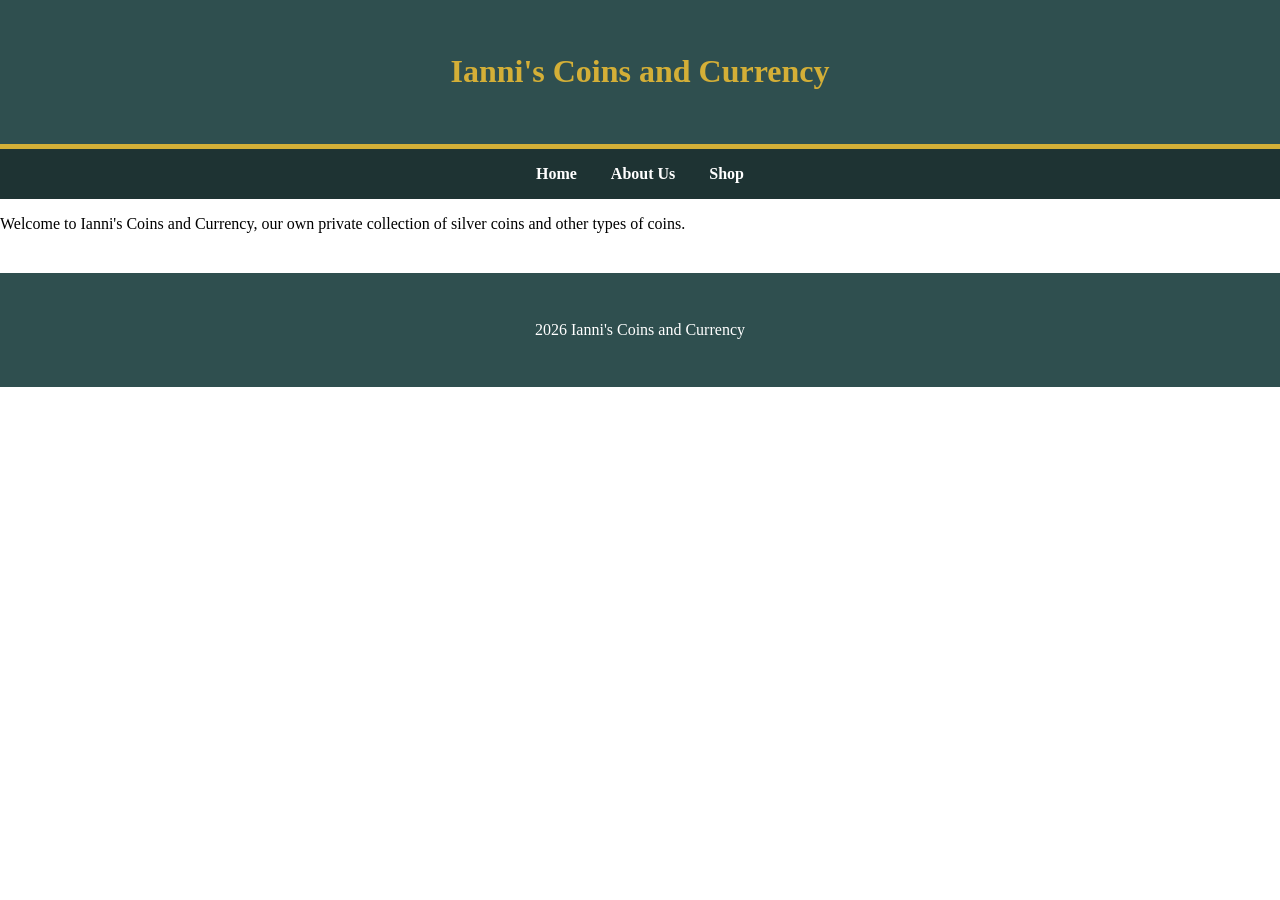
<file: index.html>
<!DOCTYPE html>
<html lang="en">
<head>
    <meta charset="UTF-8">
    <meta name="viewport" content="width=device-width, initial-scale=1.0">
    <title>Ianni's Coins| Coin & Currency Collection</title>
     <link rel="stylesheet" href="coinstyles.css" />
</head>
<body>

<header>
    <h1>Ianni's Coins and Currency</h1>
</header>

<nav>
    <a href="index.html">Home</a>
    <a href="about.html">About Us</a>
    <a href="store.html">Shop</a>
</nav>
    <p>Welcome to Ianni's Coins and Currency, our own private collection of silver coins and other types of coins.</p>
<footer>
    <p>2026 Ianni's Coins and Currency</p>
</footer>

</body>
</html>
</file>
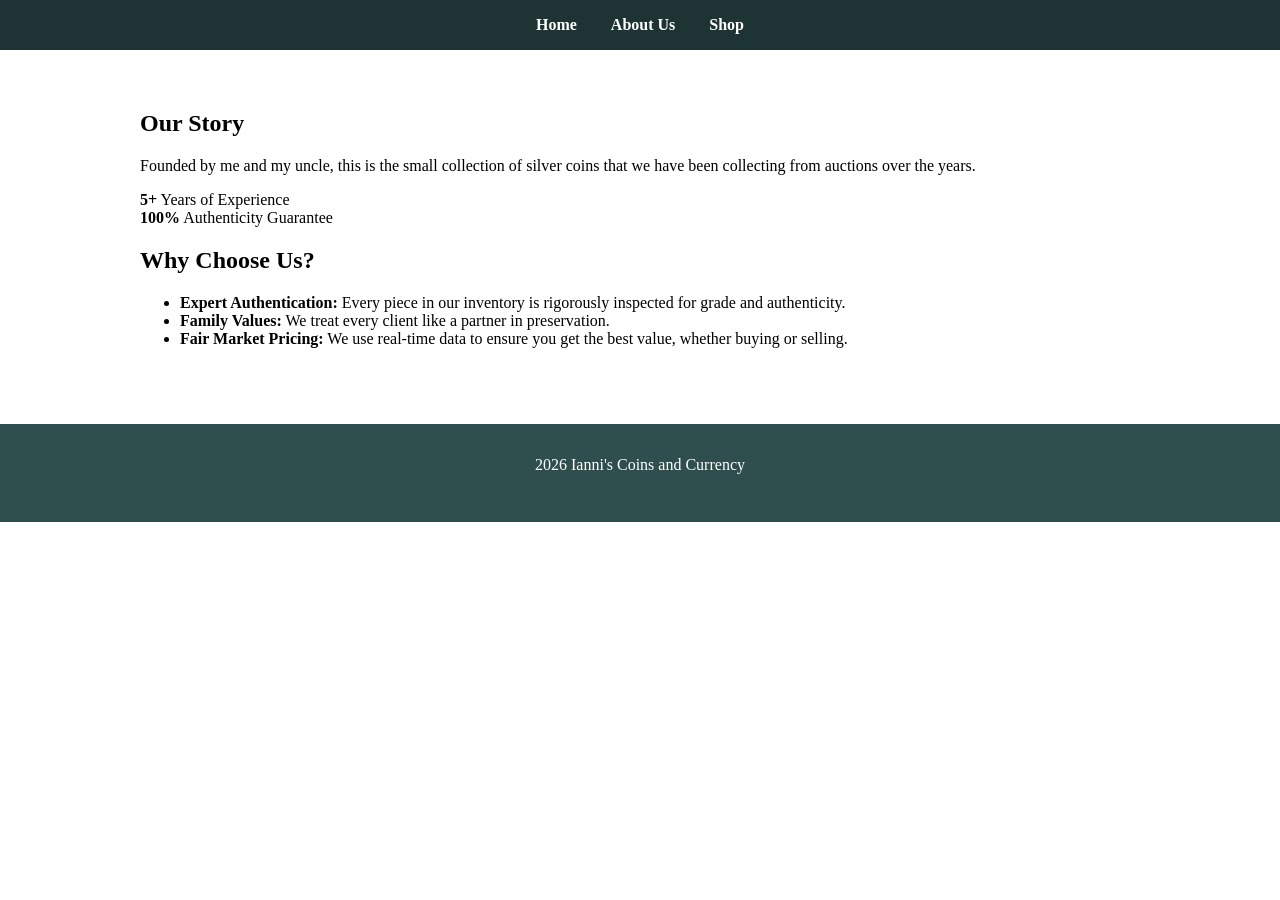
<file: about.html>
<!DOCTYPE html>
<html lang="en">
<head>
    <meta charset="UTF-8">
    <meta name="viewport" content="width=device-width, initial-scale=1.0">
    <title>About Us</title>
    <link rel="stylesheet" href="coinstyles.css" />
</head>
    
    <nav>
    <a href="index.html">Home</a>
    <a href="about.html">About Us</a>
    <a href="store.html">Shop</a>
</nav>
    
<div class="container">
        
        <section class="about-section">
            <h2>Our Story</h2>
            <p>Founded by me and my uncle, this is the small collection of silver coins that we have been collecting from auctions over the years.</p>
        </section>

        <div class="stats-grid">
            <div class="stat-card">
                <strong>5+</strong>
                <span>Years of Experience</span>
            </div>
            <div class="stat-card">
                <strong>100%</strong>
                <span>Authenticity Guarantee</span>
            </div>
        </div>

        <section class="about-section">
            <h2>Why Choose Us?</h2>
            <ul>
                <li><strong>Expert Authentication:</strong> Every piece in our inventory is rigorously inspected for grade and authenticity.</li>
                <li><strong>Family Values:</strong> We treat every client like a partner in preservation.</li>
                <li><strong>Fair Market Pricing:</strong> We use real-time data to ensure you get the best value, whether buying or selling.</li>
            </ul>
        </section>

    </div>

    <footer>
2026 Ianni's Coins and Currency</p>
    </footer>

</body>
</html>
</file>
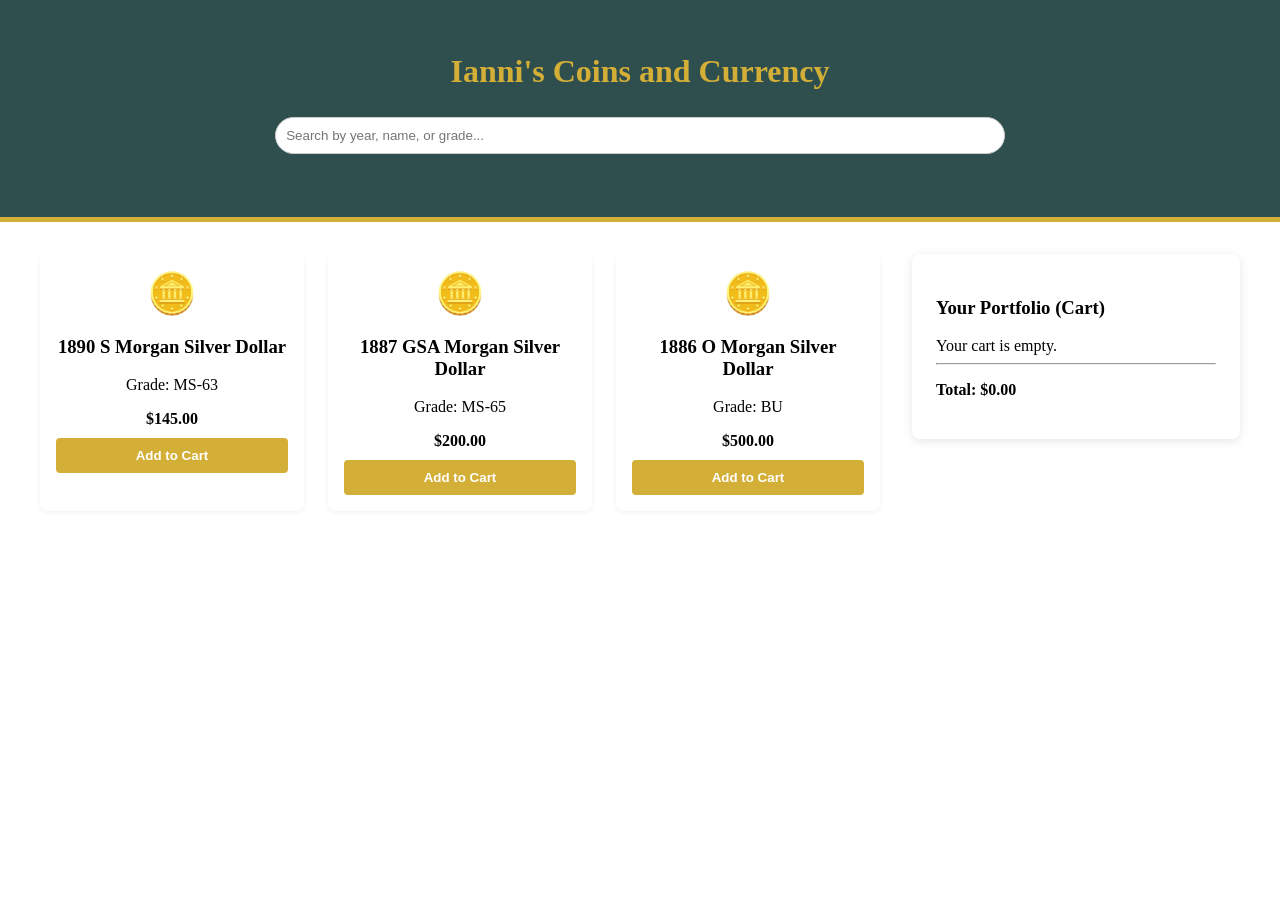
<file: shoppingcart.html>
<!DOCTYPE html>
<html lang="en">
<head>
    <meta charset="UTF-8">
    <meta name="viewport" content="width=device-width, initial-scale=1.0">
    <title>Checkout</title>
    <link rel="stylesheet" href="coinstyles.css" />
<body>

<header>
    <h1>Ianni's Coins and Currency</h1>
    <div class="search-container">
        <input type="text" id="coinSearch" placeholder="Search by year, name, or grade..." onkeyup="filterCoins()">
    </div>
</header>

<div class="main-content">
    <div class="inventory">
        <div class="coin-grid" id="coinGrid">
            </div>
    </div>

    <div class="sidebar">
        <h3>Your Portfolio (Cart)</h3>
        <div id="cart-items">Your cart is empty.</div>
        <hr>
        <p><strong>Total: $<span id="cart-total">0.00</span></strong></p>
        <button class="buy-btn" id="checkout-trigger" onclick="showCheckout()" style="display:none;">Proceed to Checkout</button>

        <div id="checkout-form">
            <h4>Shipping & Payment</h4>
            <label>Full Name</label>
            <input type="text" placeholder="John Doe">
            <label>Shipping Address</label>
            <input type="text" placeholder="123 Numismatic Way">
            <label>Credit Card Number</label>
            <input type="text" placeholder="XXXX-XXXX-XXXX-XXXX">
            <button class="pay-btn" onclick="processPayment()">Complete Purchase</button>
        </div>
    </div>
</div>

<script>
    // 1. Database of Coins
    const coins = [
        { id: 1, name: "1890 S Morgan Silver Dollar", grade: "MS-63", price: 145.00 },
        { id: 2, name: "1887 GSA Morgan Silver Dollar", grade: "MS-65", price: 200.00 },
        { id: 3, name: "1886 O Morgan Silver Dollar", grade: "BU", price: 500.00 },
    ];

    let cart = [];

    // 2. Render Coins to Screen
    function displayCoins(items) {
        const grid = document.getElementById('coinGrid');
        grid.innerHTML = items.map(coin => `
            <div class="coin-card">
                <div style="font-size: 40px;">🪙</div>
                <h3>${coin.name}</h3>
                <p>Grade: ${coin.grade}</p>
                <div style="color:var(--accent); font-weight:bold; margin-bottom:10px;">$${coin.price.toFixed(2)}</div>
                <button class="buy-btn" onclick="addToCart(${coin.id})">Add to Cart</button>
            </div>
        `).join('');
    }

    // 3. Search Logic
    function filterCoins() {
        const query = document.getElementById('coinSearch').value.toLowerCase();
        const filtered = coins.filter(c => c.name.toLowerCase().includes(query));
        displayCoins(filtered);
    }

    // 4. Cart Logic
    function addToCart(id) {
        const coin = coins.find(c => c.id === id);
        cart.push(coin);
        updateCartUI();
    }

    function updateCartUI() {
        const cartDiv = document.getElementById('cart-items');
        const totalSpan = document.getElementById('cart-total');
        const checkoutBtn = document.getElementById('checkout-trigger');

        if(cart.length === 0) {
            cartDiv.innerHTML = "Your cart is empty.";
            checkoutBtn.style.display = "none";
        } else {
            cartDiv.innerHTML = cart.map(item => `
                <div class="cart-item">
                    <span>${item.name}</span>
                    <span>$${item.price.toFixed(2)}</span>
                </div>
            `).join('');
            
            const total = cart.reduce((sum, item) => sum + item.price, 0);
            totalSpan.innerText = total.toFixed(2);
            checkoutBtn.style.display = "block";
        }
    }

    // 5. Payment Interaction
    function showCheckout() {
        document.getElementById('checkout-form').style.display = 'block';
    }

    function processPayment() {
        alert("Success! Your order has been placed. Thank you for shopping with Ianni's Coins and Currency.");
        cart = [];
        updateCartUI();
        document.getElementById('checkout-form').style.display = 'none';
    }

    // Initialize
    displayCoins(coins);
</script>

</body>
</html>
</file>
<file: coinstyles.css>
:root {
            :root { --gold: #d4af37; --dark: #2c3e50; --light: #f4f4f4; --accent: #b8860b; }
        body { font-family: 'Georgia', serif; margin: 0; background: var(--light); color: var(--dark); }
            --gold: #d4af37;
            --dark-slate: #2f4f4f;
            --paper: #f4f1ea;
        }
        
        /* Header & Search */
        header { background: var(--dark); color: white; padding: 1.5rem; text-align: center; border-bottom: 5px solid var(--gold); }
        .search-container { margin: 1rem 0; }
        #coinSearch { padding: 10px; width: 60%; border-radius: 20px; border: 1px solid #ccc; outline: none; }

        /* Layout */
        .main-content { display: flex; max-width: 1200px; margin: 2rem auto; gap: 2rem; padding: 0 1rem; }
        .inventory { flex: 3; }
        .sidebar { flex: 1; background: white; padding: 1.5rem; border-radius: 8px; box-shadow: 0 2px 10px rgba(0,0,0,0.1); height: fit-content; }

        /* Coin Cards */
        .coin-grid { display: grid; grid-template-columns: repeat(auto-fill, minmax(250px, 1fr)); gap: 1.5rem; }
        .coin-card { background: white; padding: 1rem; border-radius: 8px; text-align: center; box-shadow: 0 2px 5px rgba(0,0,0,0.05); }
        .coin-card img { width: 100px; height: 100px; background: #eee; border-radius: 50%; margin-bottom: 10px; }
        .buy-btn { background: var(--gold); border: none; padding: 10px 20px; color: white; cursor: pointer; border-radius: 4px; font-weight: bold; width: 100%; }
        
        /* Cart & Checkout */
        .cart-item { display: flex; justify-content: space-between; border-bottom: 1px solid #eee; padding: 10px 0; font-size: 0.9rem; }
        #checkout-form { display: none; margin-top: 20px; border-top: 2px solid var(--gold); padding-top: 20px; }
        input[type="text"], input[type="email"] { width: 100%; padding: 8px; margin: 5px 0 15px; border: 1px solid #ddd; border-radius: 4px; box-sizing: border-box; }
        .pay-btn { background: #27ae60; color: white; border: none; padding: 12px; width: 100%; border-radius: 4px; font-size: 1rem; cursor: pointer; }
            

        body {
            font-family: 'Segoe UI', Tahoma, Geneva, Verdana, sans-serif;
            margin: 0;
            background-color: var(--paper);
            color: #333;
        }

        header {
            background-color: var(--dark-slate);
            color: var(--gold);
            padding: 2rem;
            text-align: center;
            border-bottom: 5px solid var(--gold);
        }

        nav {
            background: #1e3333;
            padding: 1rem;
            text-align: center;
        }

        nav a {
            color: white;
            text-decoration: none;
            margin: 0 15px;
            font-weight: bold;
        }

        .container {
            max-width: 1000px;
            margin: 20px auto;
            padding: 20px;
        }

        .gallery {
            display: grid;
            grid-template-columns: repeat(auto-fit, minmax(250px, 1fr));
            gap: 20px;
        }

        .item-card {
            background: white;
            border: 1px solid #ddd;
            border-radius: 8px;
            overflow: hidden;
            box-shadow: 0 4px 6px rgba(0,0,0,0.1);
            transition: transform 0.2s;
        }

        .item-card:hover {
            transform: translateY(-5px);
        }

        .item-card img {
            width: 100%;
            height: 200px;
            object-fit: cover;
            background-color: #eee;
        }

        .item-info {
            padding: 15px;
        }

        .tag {
            display: inline-block;
            background: var(--gold);
            color: white;
            padding: 2px 8px;
            border-radius: 4px;
            font-size: 0.8rem;
            margin-bottom: 10px;
        }

        footer {
            text-align: center;
            padding: 2rem;
            background: var(--dark-slate);
            color: white;
            margin-top: 40px;
        }
</file>
